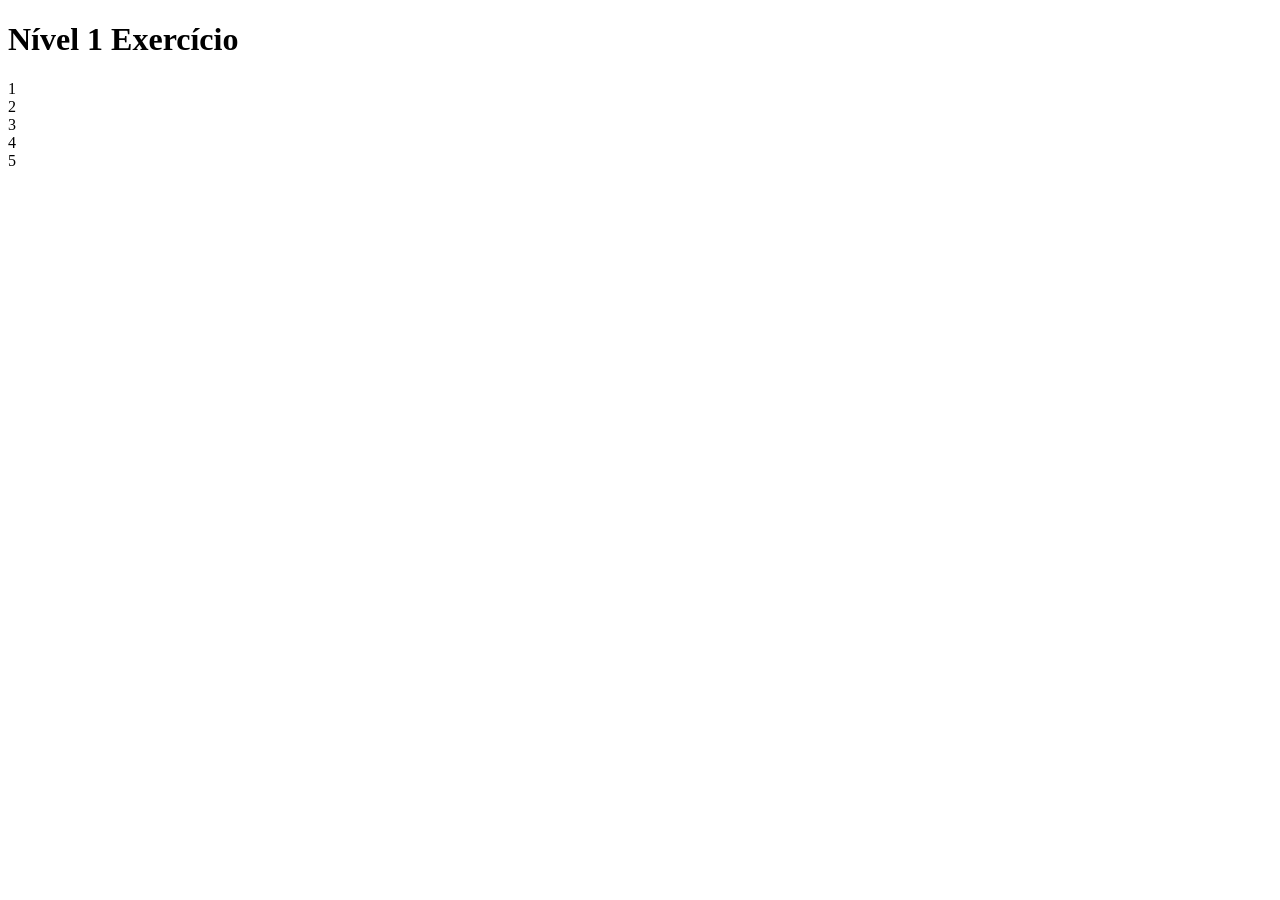
<file: nivel1/index.html>
<!DOCTYPE html>
<html lang="en">
<head>
    <meta charset="UTF-8">
    <meta name="viewport" content="width=device-width, initial-scale=1.0">
    <title>Nivel1</title>
</head>
<body>
    <h1>Nível 1 Exercício</h1>
    <div id="pai_ex1">
        <div id="filho1" class="tamanho">1</div>
        <div id="filho2" class="tamanho">2</div>
        <div id="filho3" class="tamanho">3</div>
        <div id="filho4" class="tamanho">4</div>
        <div id="filho5" class="tamanho">5</div>
    </div>
</body>
</html>
</file>
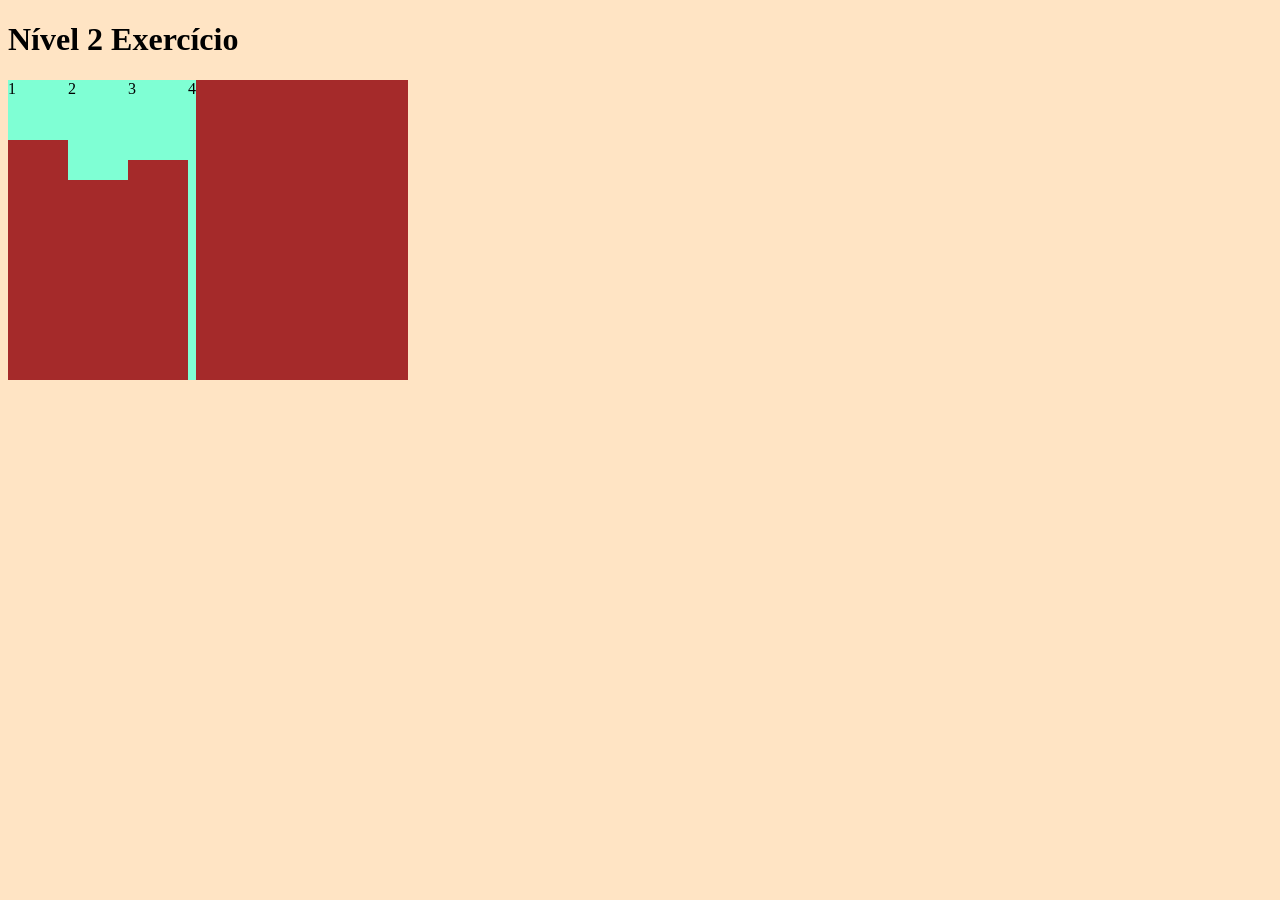
<file: nivel2/index.html>
<!DOCTYPE html>
<html lang="pt-br">
<head>
    <meta charset="UTF-8">
    <meta name="viewport" content="width=, initial-scale=1.0">
    <link rel="stylesheet" href="css/style.css">
    <title>Nível 2</title>
</head>
<body>
    <h1>Nível 2 Exercício </h1>
    <div id="pai_ex2">
        <div class="filho1 tamanho">1</div>
        <div class="filho2 tamanho">2</div>
        <div class="filho3 tamanho">3</div>
        <div class="filho4 tamanho">4</div>
    </div>
</body>
</html>
</file>
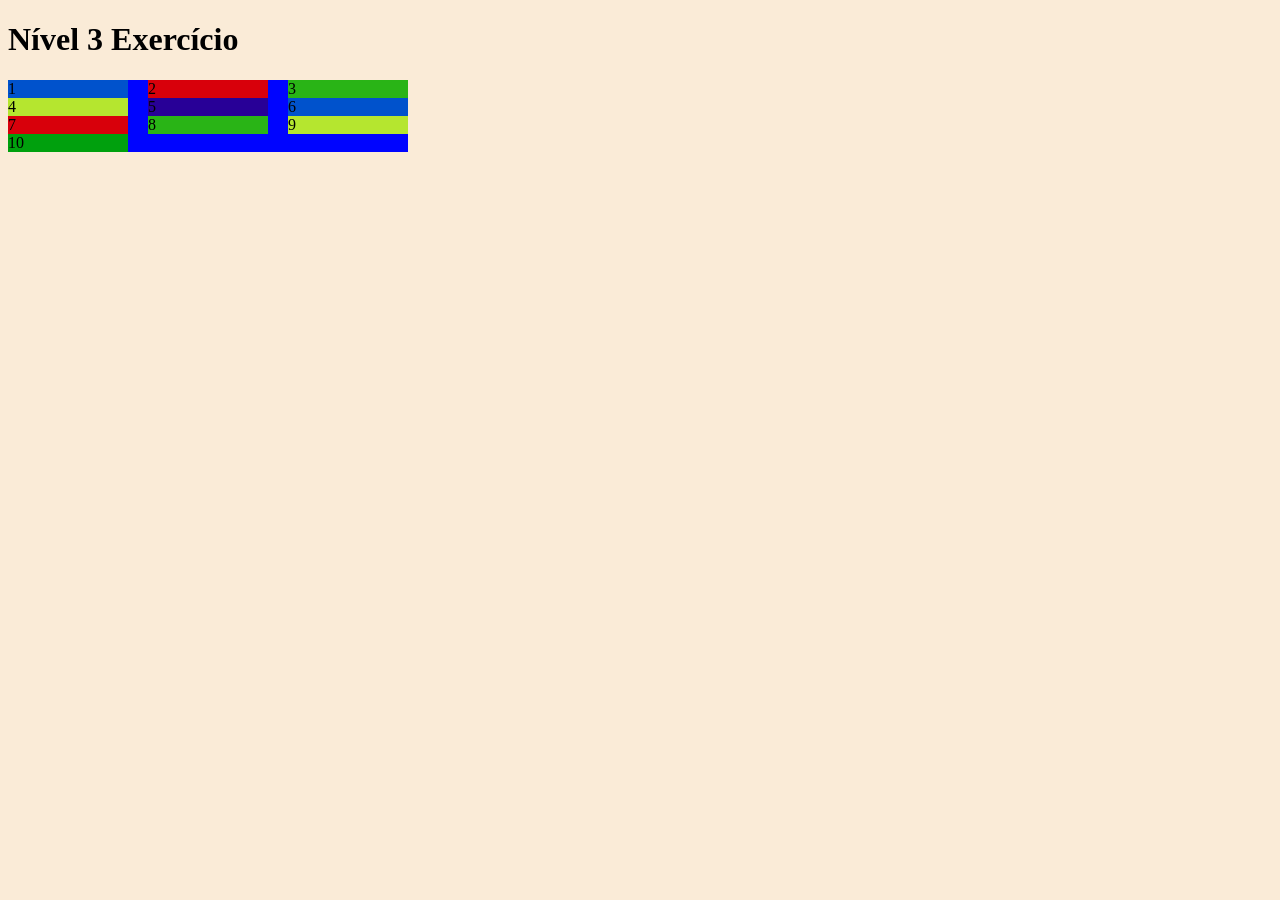
<file: nivel3/index.htm>
<!DOCTYPE html>
<html lang="pt-br">
<head>
    <meta charset="UTF-8">
    <meta name="viewport" content="width=device-width, initial-scale=1.0">
    <link rel= "stylesheet" href="css/style.css">
    <title>Nível 3</title>
</head>
<body>
    <h1>Nível 3 Exercício</h1>
    <div id="pai_ex3">
        <div class="filho1 tamanho">1</div>
        <div class="filho2 tamanho">2</div>
        <div class="filho3 tamanho">3</div>
        <div class="filho4 tamanho">4</div>
        <div class="filho5 tamanho">5</div>
        <div class="filho6 tamanho">6</div>
        <div class="filho7 tamanho">7</div>
        <div class="filho8 tamanho">8</div>
        <div class="filho9 tamanho">9</div>
        <div class="filho10 tamanho">10</div>
    </div>
</body>
</html>
</file>
<file: nivel2/css/style.css>
body{
    background-color: bisque;
    
}
#pai_ex2{
    width: 400px;
    height: 300px;
    background-color: brown;
    align-items: stretch;/* Estica os elemntos até prencher o container 
    /*align-items: baseline; alinha os elemtos na base do conteudo inserido
    /*justify-content: space-evenly;O espaçamento entre a borda e entre os elementos são iguais*/
    /*justify-content: space-around;O espaçamento entre a borda inicial e a borda final são o mesmo, já o espamentos entre os elementos não são o mesmo na das bordas inicias, porém são igual*/
    
    /*justify-content: space-between; O primeiro e o ultimo elemento é colado com a borda, já o espaçamento entre eles são o mesmo*/
    display: flex;
}
#pai_ex2 .tamanho{
    background-color: aquamarine;
    
}
#pai_ex2 .filho1{
    width: 60px;
    height: 60px;
}
#pai_ex2 .filho2{
    width: 60px;
    height: 100px;
}
#pai_ex2 .filho3{
    width: 60px;
    height: 80px;
}
</file>
<file: nivel3/css/style.css>
body{
    background-color: antiquewhite;
}
#pai_ex3 {
    width: 400px;
    flex-wrap: wrap;
    justify-content: space-between;
    display: flex;
    background-color: rgb(0, 4, 255);


}#pai_ex3 .tamanho{
    width: 120px;
}
#pai_ex3 .filho1{
    background-color: rgb(0, 82, 204);
    
}
#pai_ex3 .filho2{
    background-color: rgb(216, 0, 11);

}
#pai_ex3 .filho3{
    background-color: rgb(41, 180, 22);
    
}
#pai_ex3 .filho4
{
    background-color: rgb(181, 230, 47);
    
}
#pai_ex3 .filho5{
    background-color: rgb(40, 0, 151);
    
}
#pai_ex3 .filho6{
    background-color: rgb(0, 82, 204);
    
}
#pai_ex3 .filho7{
    background-color: rgb(216, 0, 11);
    
}
#pai_ex3 .filho8{
    background-color: rgb(41, 180, 22);
    
}
#pai_ex3 .filho9
{
    background-color: rgb(181, 230, 47);
   
}
#pai_ex3 .filho10{
    background-color: rgb(0, 160, 13);
    
}
</file>
